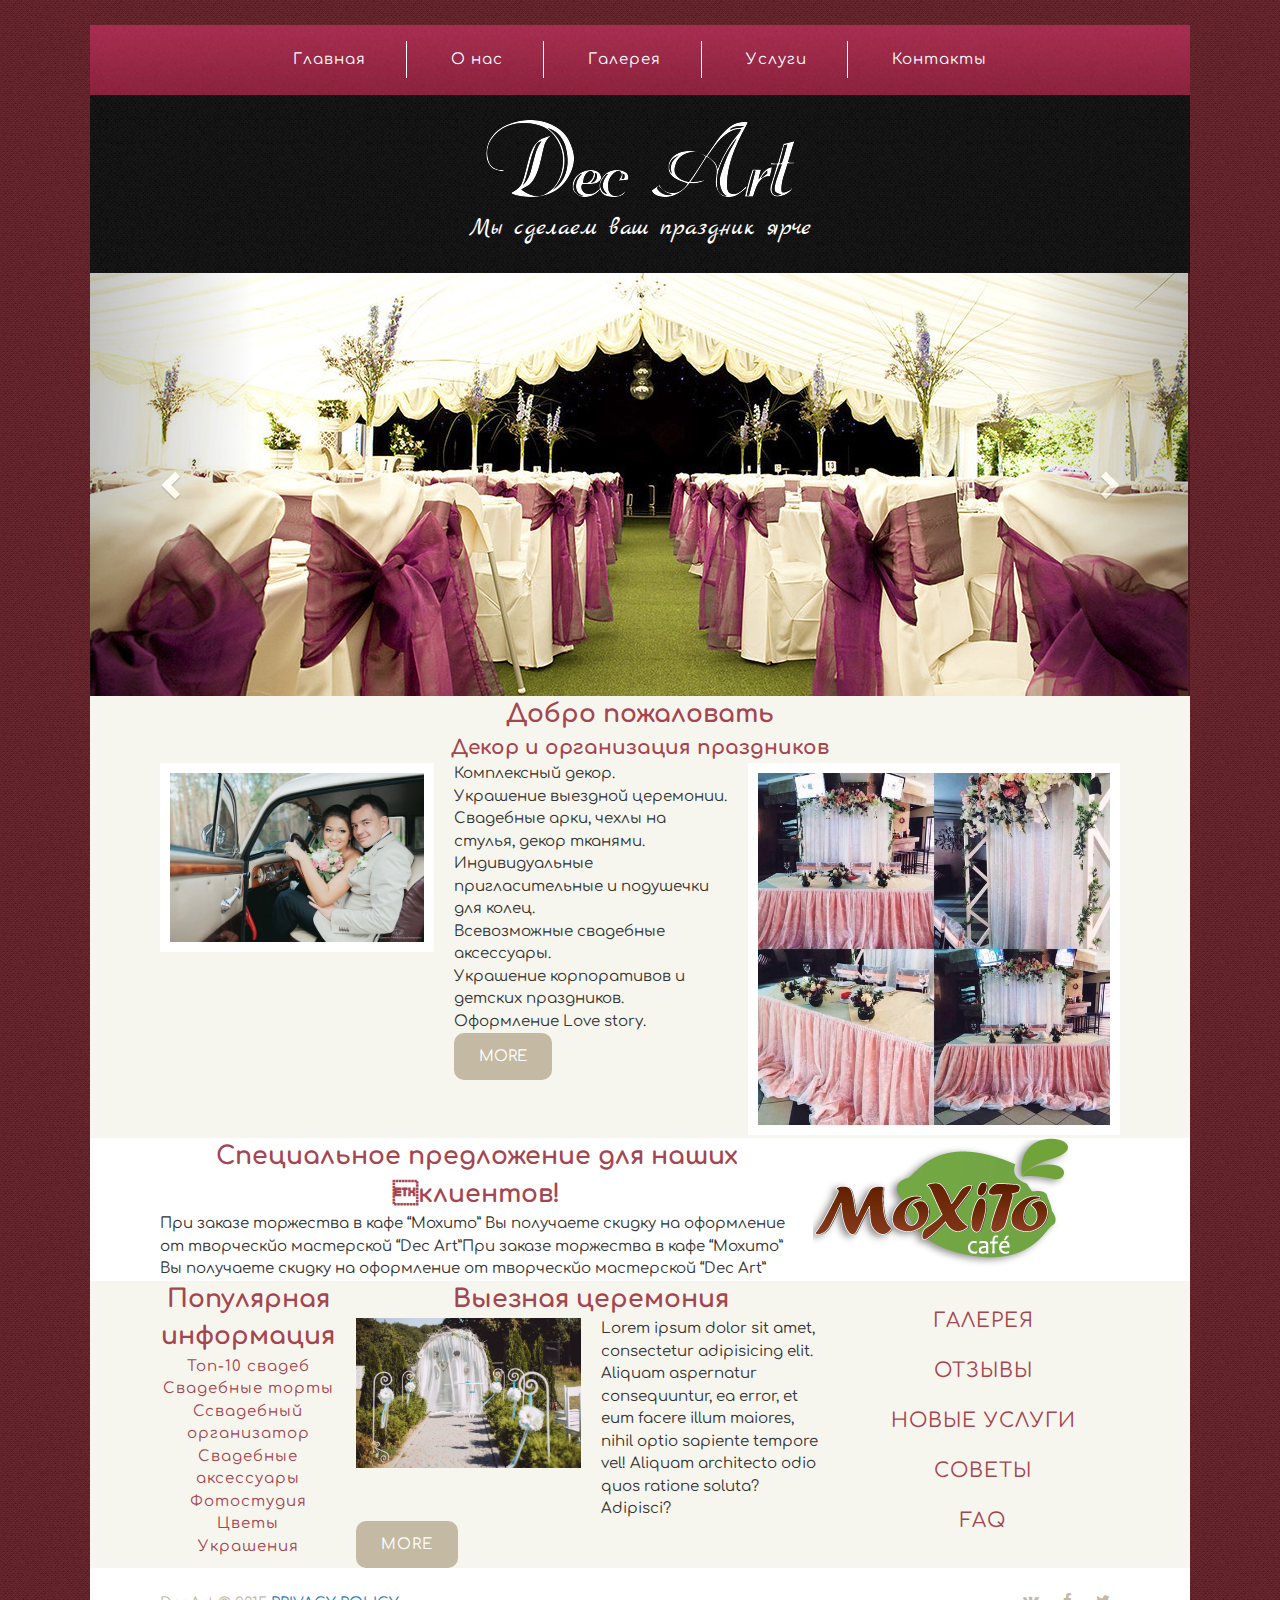
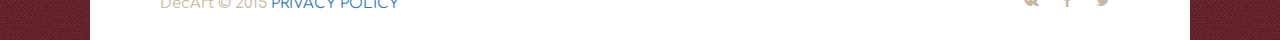
<file: index.html>
<!DOCTYPE html>
<html>
<head lang="en">
	<title>DecArt</title>
	<meta http-equiv="X-UA-Compatible" content="IE=edge">

	<meta name="viewport" content="width=device-width, intial-scale=1"/>
	<meta charset="UTF-8">
	<meta name="description" content=""/>
	<meta name="keywords" content=""/>
	<link rel="shortcut icon" href="favicon.ico"/>
	<link rel="stylesheet" href="css/bootstrap.min.css"/>
	<link rel="stylesheet" href="css/reset.css"/>

	<link rel="stylesheet" href="css/layout.css"/>
	<link rel="stylesheet" href="css/style.css"/>
	<link rel="stylesheet" href="css/responsive.css"/>


	<link href='http://fonts.googleapis.com/css?family=Marck+Script&subset=cyrillic,latin' rel='stylesheet' type='text/css'>
	<link href='http://fonts.googleapis.com/css?family=Comfortaa:400,700,300&subset=cyrillic-ext,latin' rel='stylesheet' type='text/css'>
	<link rel="stylesheet" href="//maxcdn.bootstrapcdn.com/font-awesome/4.3.0/css/font-awesome.min.css">

	<!--[if lt IE 9]>
	<script src="http://css3-mediaqueries-js.googlecode.com/svn/trunk/css3-mediaqueries.js"></script>
	<script src="http://html5shim.googlecode.com/svn/trunk/html5.js"></script>
	<![endif]-->

</head>
<body>
<div class="backwrap">
	<div class="wrap">
		<header class="da-header da-container">
			<nav class="da-navigation ba-text-center">
				<ul>
					<li><a href="index.html">Главная</a></li>
					<li><a href="onas.html">О нас</a></li>
					<li><a href="gallery.html">Галерея</a></li>
					<li><a href="services.html">Услуги</a></li>
					<li><a href="contacts.html" class="da-none">Контакты</a></li>
				</ul>
			</nav>
			<div class="da-logo ba-text-center">
				<img src="img/logo.png" alt="logo"/>
				<h2>Мы сделаем ваш праздник ярче</h2>
			</div>
		</header>

		<!--<section class="da-slider da-container ba-text-center">
			<img src="img/page1_slide1.jpg" alt=""/>

		</section>-->
		<div id="carousel-example-generic" class="carousel slide da-container" data-ride="carousel">

			<!-- Wrapper for slides -->
			<div class="carousel-inner" role="listbox">
				<div class="item active">
					<img src="img/page1_slide1.jpg" alt="...">
					<div class="carousel-caption">

					</div>
				</div>
				<div class="item">
					<img src="img/page1_slide2.jpg" alt="...">
					<div class="carousel-caption">

					</div>
				</div>
				<div class="item">
					<img src="img/page1_slide3.jpg" alt="...">
					<div class="carousel-caption">

					</div>
				</div>

			</div>

			<!-- Controls -->
			<a class="left carousel-control" href="#carousel-example-generic" role="button" data-slide="prev">
				<span class="glyphicon glyphicon-chevron-left" aria-hidden="true"></span>
				<span class="sr-only">Previous</span>
			</a>
			<a class="right carousel-control" href="#carousel-example-generic" role="button" data-slide="next">
				<span class="glyphicon glyphicon-chevron-right" aria-hidden="true"></span>
				<span class="sr-only">Next</span>
			</a>
		</div>

		<section class="da-welcome da-container">
			<div class="da-content ">
				<div class="da-content-mob">
					<h3>Добро пожаловать</h3>
					<h4>Декор и организация праздников</h4>

					<div class="ba-grid">
						<div class="ba-width-large-3-5 ba-width-small-1-1">
							<div class="ba-grid">
								<div class="ba-width-large-1-2 ba-width-medium-1-2">
									<img src="img/photo1.jpg" alt="photo"/>

								</div>
								<div class="ba-width-large-1-2 ba-width-medium-1-2">
									<p>Комплексный декор. <br/>
										Украшение выездной церемонии. <br/>
										Свадебные арки, чехлы на стулья,
										декор тканями. <br/>
										Индивидуальные пригласительные
										и подушечки для колец. <br/>
										Всевозможные свадебные аксессуары. <br/>
										Украшение корпоративов и детских
										праздников. <br/>
										Оформление Love story.
									</p>
									<a href="#" class="da-button">more</a>
								</div>
							</div>

						</div>
						<div class="ba-width-large-2-5 ba-width-medium-1-2">
							<img src="img/photo2.jpg" alt=""/>
						</div>
					</div>
				</div>
			</div>
		</section>
		<section class="da-proposal da-container">
			<div class="da-content">
				<div class="ba-grid">
					<div class=" ba-width-large-2-3 ba-width-medium-2-3">
						<h3>Специальное предложение для наших клиентов!</h3>
						<p>При заказе торжества в кафе “Мохито” Вы получаете скидку на оформление
							от творческйо мастерской “Dec Art”При заказе торжества в кафе “Мохито” Вы получаете скидку на оформление
							от творческйо мастерской “Dec Art”</p>
					</div>
					<div class="da-img-center ba-width-large-1-3 ba-width-medium-1-3">
						<a class="ba-text-center" href="http://mohito.pl.ua/"><img src="img/logo1.png" alt="logoMohito"/></a>

					</div>
				</div>
			</div>
		</section>
		<section class="da-popular da-container">
			<div class="da-content">
				<div class="ba-grid">
					<div class="ba-width-large-2-10 ba-width-medium-3-10 ba-width-small-1-1">
						<h3>Популярная информация</h3>
						<ul>
							<li><a href="#">Топ-10 свадеб</a></li>
							<li><a href="#">Свадебные торты</a></li>
							<li><a href="#">Ссвадебный организатор</a></li>
							<li><a href="#">Свадебные аксессуары</a></li>
							<li><a href="#">Фотостудия</a></li>
							<li><a href="#">Цветы</a></li>
							<li><a href="#">Украшения</a></li>
						</ul>
					</div>
					<div class="ba-width-large-5-10 ba-width-medium-4-10 ba-width-small-1-1">
						<h3>Выезная церемония</h3>
						<div class="ba-grid">
							<div class="ba-width-large-1-2">
								<img src="img/photo3.jpg" alt="photo"/>
							</div>
							<div class="ba-width-large-1-2">
								<p>Lorem ipsum dolor sit amet, consectetur adipisicing elit. Aliquam aspernatur consequuntur, ea error, et eum facere illum maiores, nihil optio sapiente tempore vel! Aliquam architecto odio quos ratione soluta? Adipisci?</p>
							</div>
						</div>
						<a href="#" class="da-button">more</a>
					</div>
					<div class="ba-width-large-3-10 ba-width-medium-3-10 ba-width-small-1-1">
						<ul class="da-nav-panel ba-text-center">
							<li><a href="gallery.html">Галерея</a></li>
							<li><a href="#">Отзывы</a></li>
							<li><a href="services.html">Новые услуги</a></li>
							<li><a href="#">Советы</a></li>
							<li><a href="#">FAQ</a></li>
						</ul>
					</div>
				</div>
			</div>
		</section>
		<footer class="da-fotter da-container">
			<div class="da-content">
				<div class="ba-grid">
					<div class="ba-width-1-2">
						<p>DecArt © 2015 <span><a href="#">PRIVACY POLICY</a></span></p>
					</div>
					<div class="ba-width-1-2 ba-text-right">
						<ul>
							<li><a href="https://vk.com/decart_ua"><i class="fa fa-vk"></i></a></li>
							<li><a href=""><i class="fa fa-facebook"></i></a></li>
							<li><a href=""><i class="fa fa-twitter"></i></a></li>
						</ul>
					</div>
				</div>
			</div>
		</footer>
	</div>
</div>

<!-- Latest compiled and minified JavaScript -->
<script src="https://ajax.googleapis.com/ajax/libs/jquery/1.11.3/jquery.min.js"></script>
<script src="js/bootstrap.min.js"></script>

</body>
</html>
</file>
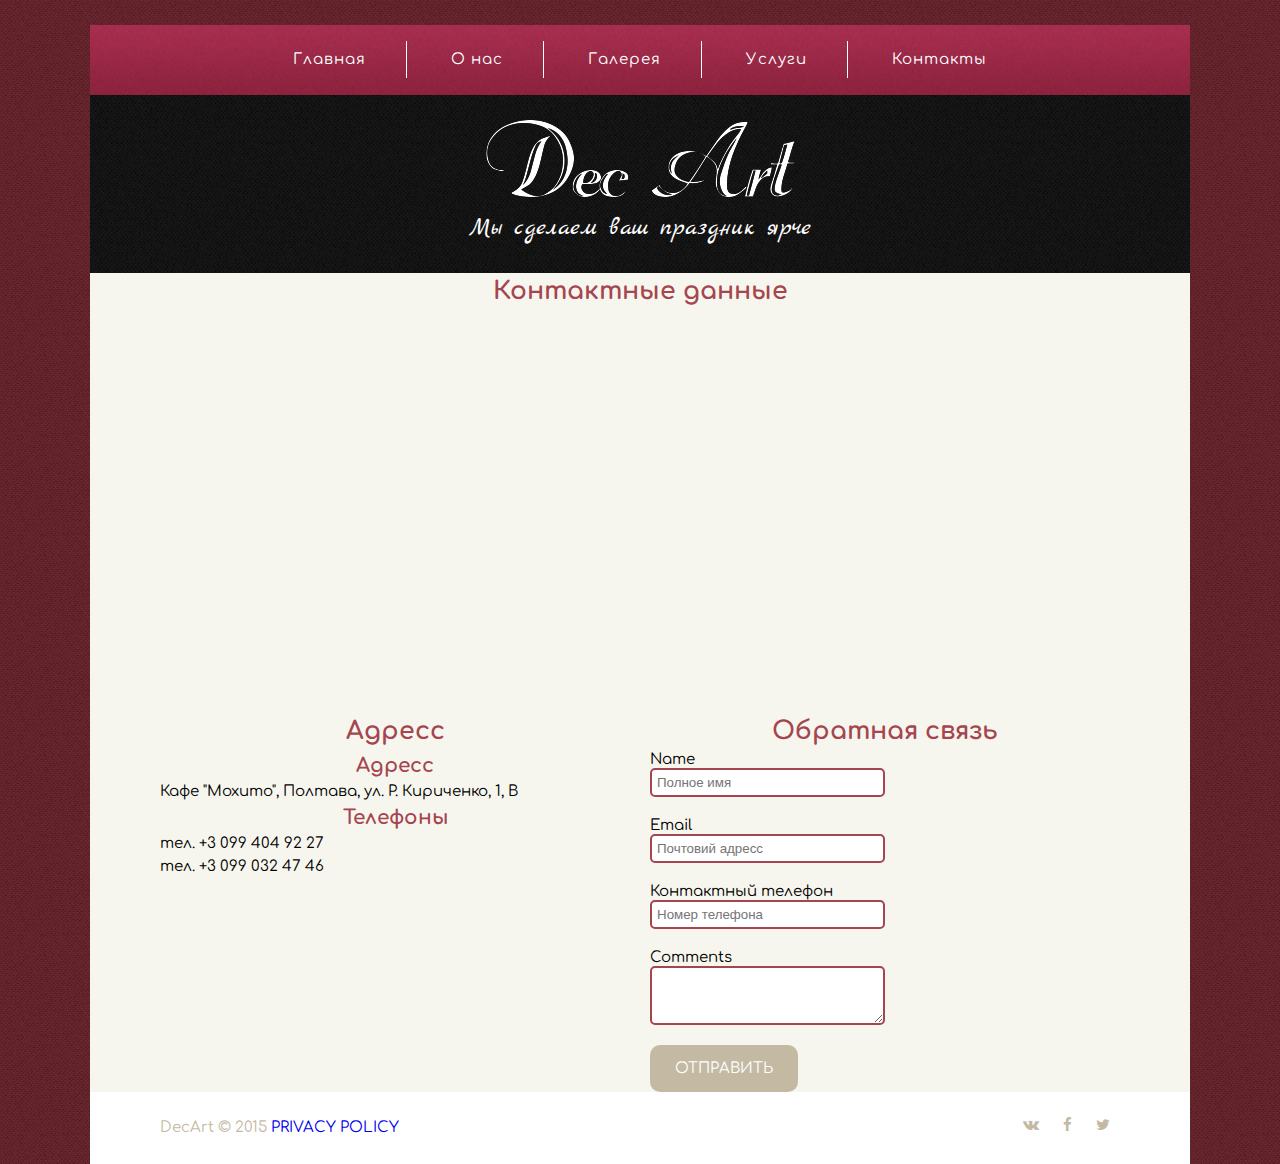
<file: contacts.html>
<!DOCTYPE html>
<html>
<head lang="en">
	<title>DecArt</title>
	<meta http-equiv="X-UA-Compatible" content="IE=edge">

	<meta name="viewport" content="width=device-width, intial-scale=1"/>
	<meta charset="UTF-8">
	<meta name="description" content=""/>
	<meta name="keywords" content=""/>
	<link rel="shortcut icon" href="favicon.ico"/>
	<link rel="stylesheet" href="css/reset.css"/>
	<link rel="stylesheet" href="css/layout.css"/>
	<link rel="stylesheet" href="css/style.css"/>
	<link rel="stylesheet" href="css/responsive.css"/>
	<link href='http://fonts.googleapis.com/css?family=Marck+Script&subset=cyrillic,latin' rel='stylesheet' type='text/css'>
	<link href='http://fonts.googleapis.com/css?family=Comfortaa:400,700,300&subset=cyrillic-ext,latin' rel='stylesheet' type='text/css'>
	<link rel="stylesheet" href="//maxcdn.bootstrapcdn.com/font-awesome/4.3.0/css/font-awesome.min.css">
	<!--[if lt IE 9]>
	<script src="http://css3-mediaqueries-js.googlecode.com/svn/trunk/css3-mediaqueries.js"></script>
	<script src="http://html5shim.googlecode.com/svn/trunk/html5.js"></script>
	<![endif]-->

</head>
<body>
<div class="backwrap">
	<div class="wrap">
		<header class="da-header da-container">
			<nav class="da-navigation ba-text-center">
				<ul>
					<li><a href="index.html">Главная</a></li>
					<li><a href="onas.html">О нас</a></li>
					<li><a href="gallery.html">Галерея</a></li>
					<li><a href="services.html">Услуги</a></li>
					<li><a href="contacts.html" class="da-none">Контакты</a></li>
				</ul>
			</nav>
			<div class="da-logo ba-text-center">
				<img src="img/logo.png" alt="logo"/>
				<h2>Мы сделаем ваш праздник ярче</h2>
			</div>
		</header>
		<section class="da-contacts da-container">
			<div class="da-content">
				<h3>Контактные данные</h3>
				<iframe src="https://www.google.com/maps/embed?pb=!1m14!1m12!1m3!1d1293.2474738963083!2d34.54719093078002!3d49.58841514719163!2m3!1f0!2f0!3f0!3m2!1i1024!2i768!4f13.1!5e0!3m2!1sru!2sua!4v1432669277639"  frameborder="0" style="border:0"></iframe>

				<div class="ba-grid">
					<div class="ba-width-large-1-2">
						<h3>Адресс</h3>
						<h4>Адресс</h4>
						<p>Кафе "Мохито", Полтава, ул. Р. Кириченко, 1, В</p>
						<h4>Телефоны</h4>
						<p>тел. +3 099 404 92 27</p>
						<p>тел. +3 099 032 47 46</p>
					</div>
					<div class="ba-width-large-1-2">
						<h3>Обратная связь</h3>
					<form class="da-form">

							<fieldset class="register">
								<label>
									Name
									<input type="text" name="username" placeholder="Полное имя" required="">
								</label>
								<label>
									Email
									<input type="email" name="email" placeholder="Почтовий адресс" required="">
								</label>
								<label>
									Контактный телефон
									<input type="tel" name="tel" placeholder="Номер телефона" required="">
								</label>
								<label>
									Comments
									<textarea name="commit" id="commit" cols="30" rows="3"></textarea>
								</label>
							</fieldset>
							<button type="submit">
								Отправить
							</button>
					</form>
					</div>
				</div>
			</div>
		</section>
		<footer class="da-fotter da-container">
			<div class="da-content">
				<div class="ba-grid">
					<div class="ba-width-1-2">
						<p>DecArt © 2015 <span><a href="#">PRIVACY POLICY</a></span></p>
					</div>
					<div class="ba-width-1-2 ba-text-right">
						<ul>
							<li><a href="https://vk.com/decart_ua"><i class="fa fa-vk"></i></a></li>
							<li><a href=""><i class="fa fa-facebook"></i></a></li>
							<li><a href=""><i class="fa fa-twitter"></i></a></li>
						</ul>
					</div>
				</div>
			</div>
		</footer>
	</div>
</div>
</body>
</html>
</file>
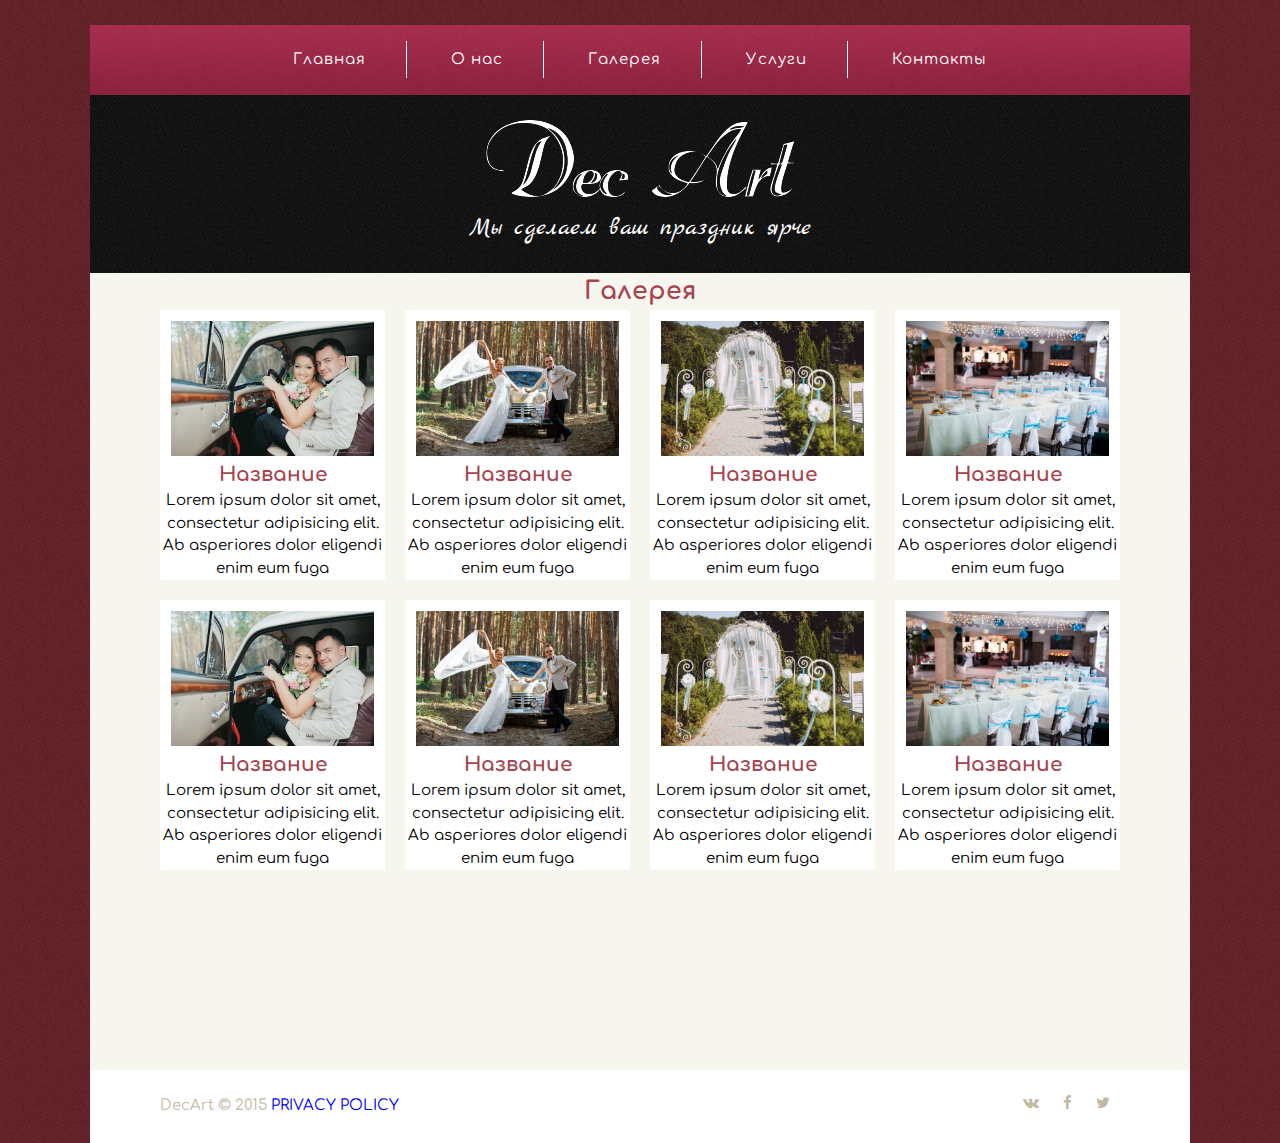
<file: gallery.html>
<!DOCTYPE html>
<html>
<head lang="en">
	<title>DecArt</title>
	<meta http-equiv="X-UA-Compatible" content="IE=edge">

	<meta name="viewport" content="width=device-width, intial-scale=1"/>
	<meta charset="UTF-8">
	<meta name="description" content=""/>
	<meta name="keywords" content=""/>
	<link rel="shortcut icon" href="favicon.ico"/>
	<link rel="stylesheet" href="css/reset.css"/>
	<link rel="stylesheet" href="css/layout.css"/>
	<link rel="stylesheet" href="css/style.css"/>
	<link rel="stylesheet" href="css/responsive.css"/>
	<link href='http://fonts.googleapis.com/css?family=Marck+Script&subset=cyrillic,latin' rel='stylesheet' type='text/css'>
	<link href='http://fonts.googleapis.com/css?family=Comfortaa:400,700,300&subset=cyrillic-ext,latin' rel='stylesheet' type='text/css'>
	<link rel="stylesheet" href="//maxcdn.bootstrapcdn.com/font-awesome/4.3.0/css/font-awesome.min.css">
	<!--[if lt IE 9]>
	<script src="http://css3-mediaqueries-js.googlecode.com/svn/trunk/css3-mediaqueries.js"></script>
	<script src="http://html5shim.googlecode.com/svn/trunk/html5.js"></script>
	<![endif]-->

</head>
<body>
<div class="backwrap">
	<div class="wrap">
		<header class="da-header da-container">
			<nav class="da-navigation ba-text-center">
				<ul>
					<li><a href="index.html">Главная</a></li>
					<li><a href="onas.html">О нас</a></li>
					<li><a href="gallery.html">Галерея</a></li>
					<li><a href="services.html">Услуги</a></li>
					<li><a href="contacts.html" class="da-none">Контакты</a></li>
				</ul>
			</nav>
			<div class="da-logo ba-text-center">
				<img src="img/logo.png" alt="logo"/>
				<h2>Мы сделаем ваш праздник ярче</h2>
			</div>
		</header>
		<section class="da-gallery da-container">
			<div class="da-content">
				<h3>Галерея</h3>
				<div class="ba-grid">
					<div class="ba-width-large-1-4 ba-width-medium-1-2">
						<div class="da-gall-wrap">
							<a href=""><img src="img/photo1.jpg" alt=""/></a>
							<h4>Название</h4>
							<p>Lorem ipsum dolor sit amet, consectetur adipisicing elit. Ab asperiores dolor eligendi enim eum fuga</p>
						</div>
					</div>
					<div class="ba-width-large-1-4 ba-width-medium-1-2">
						<div class="da-gall-wrap">
							<a href=""><img src="img/photo5.jpg" alt=""/></a>
							<h4>Название</h4>
							<p>Lorem ipsum dolor sit amet, consectetur adipisicing elit. Ab asperiores dolor eligendi enim eum fuga</p>
						</div>
					</div>
					<div class="ba-width-large-1-4 ba-width-medium-1-2">
						<div class="da-gall-wrap">
							<a href=""><img src="img/photo3.jpg" alt=""/></a>
							<h4>Название</h4>
							<p>Lorem ipsum dolor sit amet, consectetur adipisicing elit. Ab asperiores dolor eligendi enim eum fuga</p>
						</div>
					</div>
					<div class="ba-width-large-1-4 ba-width-medium-1-2">
						<div class="da-gall-wrap">
							<a href=""><img src="img/photo4.jpg" alt=""/></a>
							<h4>Название</h4>
							<p>Lorem ipsum dolor sit amet, consectetur adipisicing elit. Ab asperiores dolor eligendi enim eum fuga</p>
						</div>
					</div>
				</div>

				<div class="ba-grid">
					<div class="ba-width-large-1-4 ba-width-medium-1-2">
						<div class="da-gall-wrap">
							<a href=""><img src="img/photo1.jpg" alt=""/></a>
							<h4>Название</h4>
							<p>Lorem ipsum dolor sit amet, consectetur adipisicing elit. Ab asperiores dolor eligendi enim eum fuga</p>
						</div>
					</div>
					<div class="ba-width-large-1-4 ba-width-medium-1-2">
						<div class="da-gall-wrap">
							<a href=""><img src="img/photo5.jpg" alt=""/></a>
							<h4>Название</h4>
							<p>Lorem ipsum dolor sit amet, consectetur adipisicing elit. Ab asperiores dolor eligendi enim eum fuga</p>
						</div>
					</div>
					<div class="ba-width-large-1-4 ba-width-medium-1-2">
						<div class="da-gall-wrap">
							<a href=""><img src="img/photo3.jpg" alt=""/></a>
							<h4>Название</h4>
							<p>Lorem ipsum dolor sit amet, consectetur adipisicing elit. Ab asperiores dolor eligendi enim eum fuga</p>
						</div>
					</div>
					<div class="ba-width-large-1-4 ba-width-medium-1-2">
						<div class="da-gall-wrap">
							<a href=""><img src="img/photo4.jpg" alt=""/></a>
							<h4>Название</h4>
							<p>Lorem ipsum dolor sit amet, consectetur adipisicing elit. Ab asperiores dolor eligendi enim eum fuga</p>
						</div>
					</div>
				</div>

			</div>
		</section>
		<footer class="da-fotter da-container">
			<div class="da-content">
				<div class="ba-grid">
					<div class="ba-width-1-2">
						<p>DecArt © 2015 <span><a href="#">PRIVACY POLICY</a></span></p>
					</div>
					<div class="ba-width-1-2 ba-text-right">
						<ul>
							<li><a href="https://vk.com/decart_ua"><i class="fa fa-vk"></i></a></li>
							<li><a href=""><i class="fa fa-facebook"></i></a></li>
							<li><a href=""><i class="fa fa-twitter"></i></a></li>
						</ul>
					</div>
				</div>
			</div>
		</footer>
	</div>
</div>
</body>
</html>
</file>
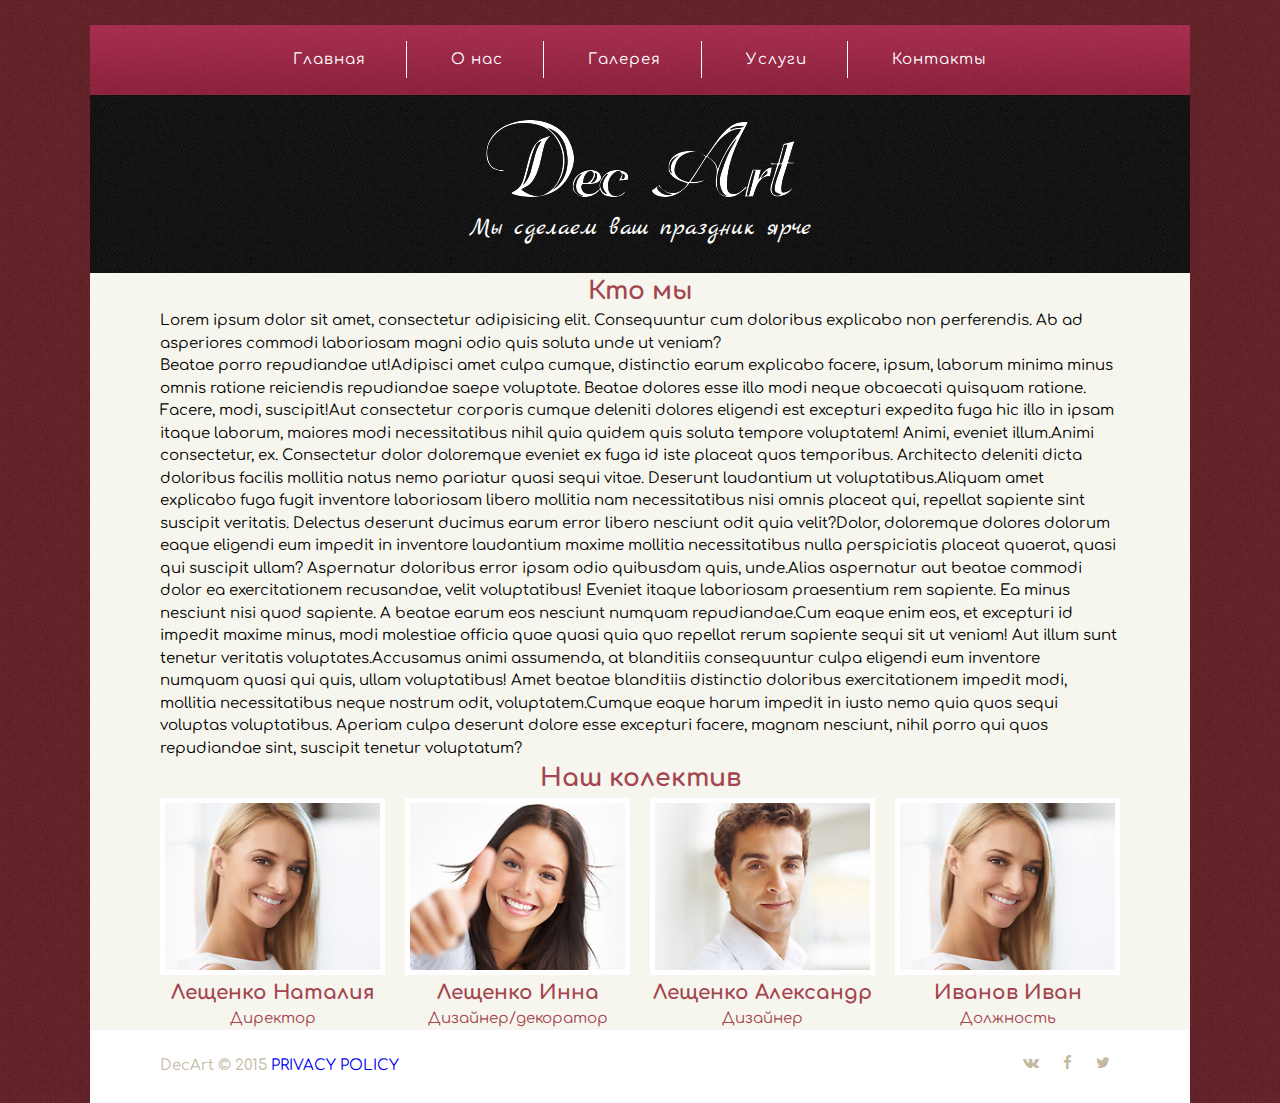
<file: onas.html>
<!DOCTYPE html>
<html>
<head lang="en">
	<title>DecArt</title>
	<meta http-equiv="X-UA-Compatible" content="IE=edge">

	<meta name="viewport" content="width=device-width, intial-scale=1"/>
	<meta charset="UTF-8">
	<meta name="description" content=""/>
	<meta name="keywords" content=""/>
	<link rel="shortcut icon" href="favicon.ico"/>
	<link rel="stylesheet" href="css/reset.css"/>
	<link rel="stylesheet" href="css/layout.css"/>
	<link rel="stylesheet" href="css/style.css"/>
	<link rel="stylesheet" href="css/responsive.css"/>
	<link href='http://fonts.googleapis.com/css?family=Marck+Script&subset=cyrillic,latin' rel='stylesheet' type='text/css'>
	<link href='http://fonts.googleapis.com/css?family=Comfortaa:400,700,300&subset=cyrillic-ext,latin' rel='stylesheet' type='text/css'>
	<link rel="stylesheet" href="//maxcdn.bootstrapcdn.com/font-awesome/4.3.0/css/font-awesome.min.css">
	<!--[if lt IE 9]>
	<script src="http://css3-mediaqueries-js.googlecode.com/svn/trunk/css3-mediaqueries.js"></script>
	<script src="http://html5shim.googlecode.com/svn/trunk/html5.js"></script>
	<![endif]-->

</head>
<body>
<div class="backwrap">
	<div class="wrap">
		<header class="da-header da-container">
			<nav class="da-navigation ba-text-center">
				<ul>
					<li><a href="index.html">Главная</a></li>
					<li><a href="onas.html">О нас</a></li>
					<li><a href="gallery.html">Галерея</a></li>
					<li><a href="services.html">Услуги</a></li>
					<li><a href="contacts.html" class="da-none">Контакты</a></li>
				</ul>
			</nav>
			<div class="da-logo ba-text-center">
				<img src="img/logo.png" alt="logo"/>
				<h2>Мы сделаем ваш праздник ярче</h2>
			</div>
		</header>
		<section class="da-whoweare da-container">
			<div class="da-content ba-text-left">
				<h3>Кто мы</h3>
				<p><span>Lorem ipsum dolor sit amet, consectetur adipisicing elit. Consequuntur cum doloribus explicabo non perferendis. Ab ad asperiores commodi laboriosam magni odio quis soluta unde ut veniam? <br/>
					Beatae porro repudiandae ut!</span><span>Adipisci amet culpa cumque, distinctio earum explicabo facere, ipsum, laborum minima minus omnis ratione reiciendis repudiandae saepe voluptate. Beatae dolores esse illo modi neque obcaecati quisquam ratione. Facere, modi, suscipit!</span><span>Aut consectetur corporis cumque deleniti dolores eligendi est excepturi expedita fuga hic illo in ipsam itaque laborum, maiores modi necessitatibus nihil quia quidem quis soluta tempore voluptatem! Animi, eveniet illum.</span><span>Animi consectetur, ex. Consectetur dolor doloremque eveniet ex fuga id iste placeat quos temporibus. Architecto deleniti dicta doloribus facilis mollitia natus nemo pariatur quasi sequi vitae. Deserunt laudantium ut voluptatibus.</span><span>Aliquam amet explicabo fuga fugit inventore laboriosam libero mollitia nam necessitatibus nisi omnis placeat qui, repellat sapiente sint suscipit veritatis. Delectus deserunt ducimus earum error libero nesciunt odit quia velit?</span><span>Dolor, doloremque dolores dolorum eaque eligendi eum impedit in inventore laudantium maxime mollitia necessitatibus nulla perspiciatis placeat quaerat, quasi qui suscipit ullam? Aspernatur doloribus error ipsam odio quibusdam quis, unde.</span><span>Alias aspernatur aut beatae commodi dolor ea exercitationem recusandae, velit voluptatibus! Eveniet itaque laboriosam praesentium rem sapiente. Ea minus nesciunt nisi quod sapiente. A beatae earum eos nesciunt numquam repudiandae.</span><span>Cum eaque enim eos, et excepturi id impedit maxime minus, modi molestiae officia quae quasi quia quo repellat rerum sapiente sequi sit ut veniam! Aut illum sunt tenetur veritatis voluptates.</span><span>Accusamus animi assumenda, at blanditiis consequuntur culpa eligendi eum inventore numquam quasi qui quis, ullam voluptatibus! Amet beatae blanditiis distinctio doloribus exercitationem impedit modi, mollitia necessitatibus neque nostrum odit, voluptatem.</span><span>Cumque eaque harum impedit in iusto nemo quia quos sequi voluptas voluptatibus. Aperiam culpa deserunt dolore esse excepturi facere, magnam nesciunt, nihil porro qui quos repudiandae sint, suscipit tenetur voluptatum?</span></p>
			</div>
		</section>
		<section class="da-ourteam da-container">
			<div class="da-content">
				<h3 class="ba-text-center">Наш колектив</h3>
				<div class="ba-grid">
					<div class="ba-width-large-1-4 ba-width-medium-1-2">
						<img src="img/page2pic1.jpg" alt="photo"/>
						<h4>Лещенко Наталия</h4>
						<h5>Директор</h5>
					</div>
					<div class="ba-width-large-1-4 ba-width-medium-1-2">
						<img src="img/page2pic3.jpg" alt="photo"/>
						<h4>Лещенко Инна</h4>
						<h5>Дизайнер/декоратор</h5>
					</div>
					<div class="ba-width-large-1-4 ba-width-medium-1-2">
						<img src="img/page2pic2.jpg" alt="photo"/>
						<h4>Лещенко Александр</h4>
						<h5>Дизайнер</h5>
					</div>
					<div class="ba-width-large-1-4 ba-width-medium-1-2">
						<img src="img/page2pic1.jpg" alt="photo"/>
						<h4>Иванов Иван</h4>
						<h5>Должность</h5>
					</div>
				</div>
			</div>
		</section>
		<footer class="da-fotter da-container">
			<div class="da-content">
				<div class="ba-grid">
					<div class="ba-width-1-2">
						<p>DecArt © 2015 <span><a href="#">PRIVACY POLICY</a></span></p>
					</div>
					<div class="ba-width-1-2 ba-text-right">
						<ul>
							<li><a href="https://vk.com/decart_ua"><i class="fa fa-vk"></i></a></li>
							<li><a href=""><i class="fa fa-facebook"></i></a></li>
							<li><a href=""><i class="fa fa-twitter"></i></a></li>
						</ul>
					</div>
				</div>
			</div>
		</footer>
	</div>
</div>
</body>
</html>
</file>
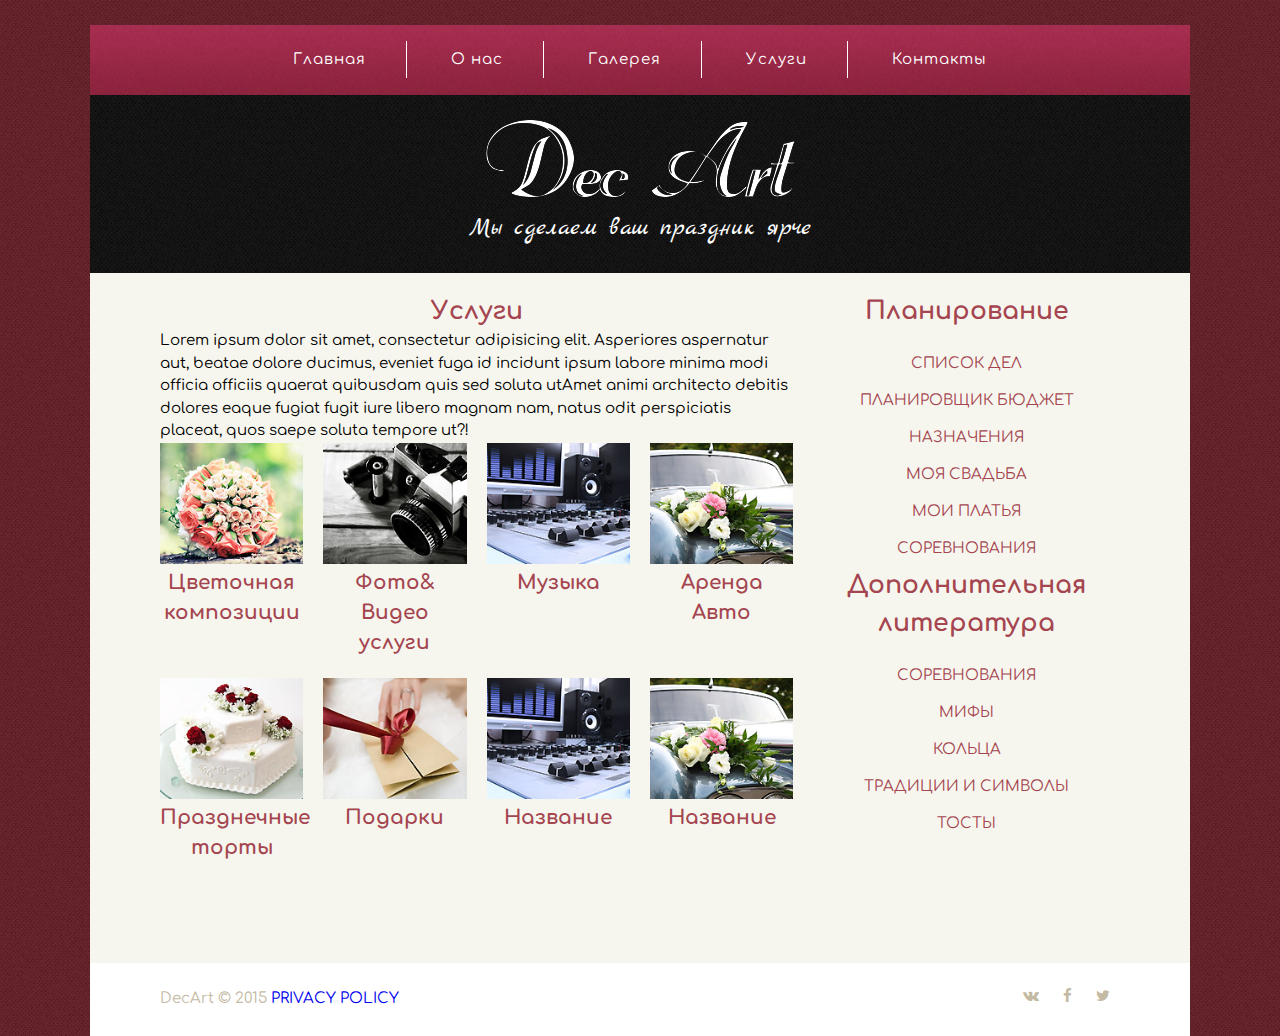
<file: services.html>
<!DOCTYPE html>
<html>
<head lang="en">
	<title>DecArt</title>
	<meta http-equiv="X-UA-Compatible" content="IE=edge">

	<meta name="viewport" content="width=device-width, intial-scale=1"/>
	<meta charset="UTF-8">
	<meta name="description" content=""/>
	<meta name="keywords" content=""/>
	<link rel="shortcut icon" href="favicon.ico"/>
	<link rel="stylesheet" href="css/reset.css"/>
	<link rel="stylesheet" href="css/layout.css"/>
	<link rel="stylesheet" href="css/style.css"/>
	<link rel="stylesheet" href="css/responsive.css"/>
	<link href='http://fonts.googleapis.com/css?family=Marck+Script&subset=cyrillic,latin' rel='stylesheet' type='text/css'>
	<link href='http://fonts.googleapis.com/css?family=Comfortaa:400,700,300&subset=cyrillic-ext,latin' rel='stylesheet' type='text/css'>
	<link rel="stylesheet" href="//maxcdn.bootstrapcdn.com/font-awesome/4.3.0/css/font-awesome.min.css">
	<!--[if lt IE 9]>
	<script src="http://css3-mediaqueries-js.googlecode.com/svn/trunk/css3-mediaqueries.js"></script>
	<script src="http://html5shim.googlecode.com/svn/trunk/html5.js"></script>
	<![endif]-->

</head>
<body>
<div class="backwrap">
	<div class="wrap">
		<header class="da-header da-container">
			<nav class="da-navigation ba-text-center">
				<ul>
					<li><a href="index.html">Главная</a></li>
					<li><a href="onas.html">О нас</a></li>
					<li><a href="gallery.html">Галерея</a></li>
					<li><a href="services.html">Услуги</a></li>
					<li><a href="contacts.html" class="da-none">Контакты</a></li>
				</ul>
			</nav>
			<div class="da-logo ba-text-center">
				<img src="img/logo.png" alt="logo"/>
				<h2>Мы сделаем ваш праздник ярче</h2>
			</div>
		</header>
		<section class="da-services da-container">
			<div class="da-content">
				<div class="ba-grid">
					<div class="ba-width-large-2-3 ba-width-medium-1-1">
						<h3>Услуги</h3>
						<p>Lorem ipsum dolor sit amet, consectetur adipisicing elit. Asperiores aspernatur aut, beatae dolore ducimus, eveniet fuga id incidunt ipsum labore minima modi officia officiis quaerat quibusdam quis sed soluta utAmet animi architecto debitis dolores eaque fugiat fugit iure libero magnam nam, natus odit perspiciatis placeat, quos saepe soluta tempore ut?!</p>

						<div class="ba-grid">
							<div class="ba-width-large-1-4 ba-width-medium-1-2">
								<a href=""><img src="img/serv1.jpg" alt=""/>
									<h4>Цветочная композиции</h4></a>

							</div>
							<div class="ba-width-large-1-4 ba-width-medium-1-2">
								<a href=""><img src="img/serv2.jpg" alt=""/>
									<h4>Фото& Видео услуги</h4></a>

							</div>
							<div class="ba-width-large-1-4 ba-width-medium-1-2">
								<a href=""><img src="img/serv3.jpg" alt=""/>
									<h4>Музыка</h4></a>

							</div>
							<div class="ba-width-large-1-4 ba-width-medium-1-2">
								<a href=""><img src="img/serv4.jpg" alt=""/>
									<h4>Аренда Авто</h4></a>
							</div>
						</div>
						<div class="ba-grid">
							<div class="ba-width-large-1-4 ba-width-medium-1-2">
								<a href=""><img src="img/serv5.jpg" alt=""/>
									<h4>Празднечные торты</h4></a>

							</div>
							<div class="ba-width-large-1-4 ba-width-medium-1-2">
								<a href=""><img src="img/serv6.jpg" alt=""/>
									<h4>Подарки</h4></a>

							</div>
							<div class="ba-width-large-1-4 ba-width-medium-1-2">
								<a href=""><img src="img/serv3.jpg" alt=""/>
									<h4>Название</h4></a>

							</div>
							<div class="ba-width-large-1-4 ba-width-medium-1-2">
								<a href=""><img src="img/serv4.jpg" alt=""/>
									<h4>Название</h4></a>
							</div>
						</div>
					</div>
					<div class="ba-width-large-1-3 ba-width-medium-1-1">
						<h3>Планирование</h3>
						<ul class="da-nav-panel ba-text-center">
							<li><a href="#">Список дел</a></li>
							<li><a href="#">Планировщик бюджет</a></li>
							<li><a href="#">Назначения</a></li>
							<li><a href="#">Моя свадьба</a></li>
							<li><a href="#">Мои платья</a></li>
							<li><a href="#">Соревнования</a></li>
						</ul>
						<h3>Дополнительная литература</h3>
						<ul class="da-nav-panel ba-text-center">
							<li><a href="#">Соревнования</a></li>
							<li><a href="#">Мифы</a></li>
							<li><a href="#">Кольца</a></li>
							<li><a href="#">Традиции и символы</a></li>
							<li><a href="#">Тосты</a></li>
						</ul>
					</div>


				</div>
			</div>
		</section>
		<footer class="da-fotter da-container">
			<div class="da-content">
				<div class="ba-grid">
					<div class="ba-width-1-2">
						<p>DecArt © 2015 <span><a href="#">PRIVACY POLICY</a></span></p>
					</div>
					<div class="ba-width-1-2 ba-text-right">
						<ul>
							<li><a href="https://vk.com/decart_ua"><i class="fa fa-vk"></i></a></li>
							<li><a href=""><i class="fa fa-facebook"></i></a></li>
							<li><a href=""><i class="fa fa-twitter"></i></a></li>
						</ul>
					</div>
				</div>
			</div>
		</footer>
	</div>
</div>
</body>
</html>
</file>
<file: css/layout.css>
*, *:after, *:before {
	-webkit-box-sizing: border-box;
	-moz-box-sizing: border-box;
	box-sizing: border-box;
}

.cf:before,
.cf:after {
	content: " ";
	display: table;
}
.cf:after {
	clear: both;
}
.cf {
	*zoom: 1;
}

.ba-container-center{
	margin-left: auto;
	margin-right: auto;
}
img{
	max-width: 100%;
	height: auto;
}
/* Text align */
.ba-text-left {
	text-align: left;
}

.ba-text-right {
	text-align: right;
}

.ba-text-center {
	text-align: center;
}

/* Floats */
.ba-float-left {
	float: left;
}

.ba-float-right {
	float: right;
}

.ba-float-none {
	float: none;
}

/* Vertical align */
.ba-vertical-align:before {
	content: '';
	display: inline-block;
	height: 100%;
	vertical-align: middle;
}

[class*="ba-vertical-align-"] {
	display: inline-block;
}

.ba-vertical-align-top {
	vertical-align: top;
}

.ba-vertical-align-middle {
	vertical-align: middle;
}

.ba-vertical-align-bottom {
	vertical-align: bottom;
}

/* Absolute centering */
.ba-relative {
	position: relative;
}

.ba-absolute-center {
	display: block;
	position: absolute;
	left: 0;
	right: 0;
	top: 0;
	bottom: 0;
	margin: auto;
}

/* Circle element */
.ba-border-circle {
	-webkit-border-radius: 50%;
	-moz-border-radius: 50%;
	border-radius: 50%;
}


/*== Grid ==*/
/* Grid clearfix */

.ba-grid:before,
.ba-grid:after{
	content: " "; /* 1 */
	display: table; /* 2 */
}

.ba-grid:after{
	clear: both;
}

.ba-grid,
[class*="ba-grid-width-"] {
	*zoom: 1;
}

[class*="ba-width-"] {
	width: 100%;
}

.ba-grid > [class*="ba-width-"] {
	float: left;
	padding-left: 20px;
}

.ba-grid {
	margin-left: -20px;
}

/* No Padding Grid */
.ba-grid-nopad {
	margin-left: 0;
}

.ba-grid-nopad > [class*="ba-width-"] {
	padding-left: 0;
}

.ba-grid + .ba-grid {
	margin-top: 20px;
}

.ba-width-1-1 {
	width: 100%;
}

.ba-width-1-2,
.ba-width-2-4,
.ba-width-3-6{
	width: 50%;
}

.ba-width-1-3,
.ba-width-2-6{
	width: 33.333%;
}
.ba-width-2-3,
.ba-width-4-6{
	width: 66.667%;
}

.ba-width-1-4 {
	width: 25%;
}
.ba-width-3-4 {
	width: 75%;
}

.ba-width-1-5 {
	width: 20%;
}
.ba-width-2-5 {
	width: 40%;
}
.ba-width-3-5 {
	width: 60%;
}
.ba-width-4-5 {
	width: 80%;
}

.ba-width-1-6 {
	width: 16.667%;
}
.ba-width-5-6 {
	width: 83.333%;
}

.ba-width-1-7 {
	width: 14.2857%;
}

.ba-width-1-8 {
	width: 12.5%;
}

.ba-width-1-9 {
	width: 11.1111%;
}

.ba-width-1-10 {
	width: 10%;
}
.ba-width-2-10 {
	width: 20%;
}
.ba-width-3-10 {
	 width: 30%;
 }
.ba-width-4-10 {
	width: 40%;
}
.ba-width-5-10 {
	width: 50%;
}
.ba-width-6-10 {
	width: 60%;
}
.ba-width-7-10 {
	width: 70%;
}
.ba-width-8-10 {
	width: 80%;
}
.ba-width-9-10 {
	width: 90%;
}
.ba-width-1-11 {
	width: 9.0909%;
}

.ba-width-1-12 {
	width: 8.3333%;
}

/*
$breakpoint-small: 480px; // For widths more than 480px
$breakpoint-medium: 768px; // For width more than 768px
$breakpoint-large: 960px; // For width more than 960px
$breakpoint-xlarge: 1220px; // For width more than 1220px
*/
@media (min-width: 480px) {
	.ba-width-small-1-1 {
		width: 100%;
	}

	.ba-width-small-1-2 {
		width: 50%;
	}

	.ba-width-small-1-3 {
		width: 33.333%;
	}

	.ba-width-small-2-3 {
		width: 66.666%;
	}

	.ba-width-small-1-4 {
		width: 25%;
	}

	.ba-width-small-1-5 {
		width: 20%;
	}
	.ba-width-small-2-5 {
		width: 40%;
	}
	.ba-width-small-3-5 {
		width: 60%;
	}
	.ba-width-small-4-5 {
		width: 80%;
	}
	.ba-width-small-1-6 {
		width: 16.66667%;
	}

	.ba-width-small-1-10 {
		width: 10%;
	}
	.ba-width-small-2-10 {
		width: 20%;
	}
	.ba-width-small-3-10 {
		width: 30%;
	}
	.ba-width-small-4-10 {
		width: 40%;
	}
	.ba-width-small-5-10 {
		width: 50%;
	}
	.ba-width-small-6-10 {
		width: 60%;
	}
	.ba-width-small-7-10 {
		width: 70%;
	}
	.ba-width-small-8-10 {
		width: 80%;
	}
	.ba-width-small-9-10 {
		width: 90%;
	}
}

@media (min-width: 768px) {
	.ba-width-medium-1-1 {
		width: 100%;
	}

	.ba-width-medium-1-2 {
		width: 50%;
	}

	.ba-width-medium-1-3 {
		width: 33.333%;
	}
	.ba-width-medium-2-3 {
		width: 66.666%;
	}
	.ba-width-medium-1-4 {
		width: 25%;
	}

	.ba-width-medium-1-5 {
		width: 20%;
	}

	.ba-width-medium-2-5 {
		width: 40%;
	}
	.ba-width-medium-3-5 {
		width: 60%;
	}
	.ba-width-medium-4-5 {
		width: 80%;
	}
	.ba-width-medium-1-6 {
		width: 16.66667%;
	}
	.ba-width-medium-1-10 {
		width: 10%;
	}
	.ba-width-medium-2-10 {
		width: 20%;
	}
	.ba-width-medium-3-10 {
		width: 30%;
	}
	.ba-width-medium-4-10 {
		width: 40%;
	}
	.ba-width-medium-5-10 {
		width: 50%;
	}
	.ba-width-medium-6-10 {
		width: 60%;
	}
	.ba-width-medium-7-10 {
		width: 70%;
	}
	.ba-width-medium-8-10 {
		width: 80%;
	}
	.ba-width-medium-9-10 {
		width: 90%;
	}
}

@media (min-width: 960px) {
	.ba-width-large-1-1 {
		width: 100%;
	}

	.ba-width-large-1-2 {
		width: 50%;
	}

	.ba-width-large-1-3 {
		width: 33.333%;
	}

	.ba-width-large-2-3 {
		width: 66.666%;
	}

	.ba-width-large-1-4 {
		width: 25%;
	}

	.ba-width-large-1-5 {
		width: 20%;
	}
	.ba-width-large-2-5 {
		width: 40%;
	}
	.ba-width-large-3-5 {
		 width: 60%;
	 }
	.ba-width-large-4-5 {
		width: 80%;
	}
	.ba-width-large-1-6 {
		width: 16.66667%;
	}
	.ba-width-large-1-10 {
		width: 10%;
	}
	.ba-width-large-2-10 {
		width: 20%;
	}
	.ba-width-large-3-10 {
		width: 30%;
	}
	.ba-width-large-4-10 {
		width: 40%;
	}
	.ba-width-large-5-10 {
		width: 50%;
	}
	.ba-width-large-6-10 {
		width: 60%;
	}
	.ba-width-large-7-10 {
		width: 70%;
	}
	.ba-width-large-8-10 {
		width: 80%;
	}
	.ba-width-large-9-10 {
		width: 90%;
	}
}

@media (min-width: 1220px) {
	.ba-width-xlarge-1-1 {
		width: 100%;
	}

	.ba-width-xlarge-1-2 {
		width: 50%;
	}

	.ba-width-xlarge-1-3 {
		width: 33.333%;
	}

	.ba-width-xlarge-1-4 {
		width: 25%;
	}

	.ba-width-xlarge-1-5 {
		width: 20%;
	}

	.ba-width-xlarge-1-6 {
		width: 16.66667%;
	}
}
/* Even grid cell widths
 ========================================================================== */
[class*='ba-grid-width']{
	margin-left: -20px;
}
[class*='ba-grid-width'] > * {
	-moz-box-sizing: border-box;
	box-sizing: border-box;
	margin: 0;
	float: left;
	padding-left: 20px;
	width: 100%;
}
.ba-grid-width-1-2 > * {
	width: 50%;
}
.ba-grid-width-1-3 > * {
	width: 33.333%;
}
.ba-grid-width-1-4 > * {
	width: 25%;
}
.ba-grid-width-1-5 > * {
	width: 20%;
}
.ba-grid-width-1-6 > * {
	width: 16.666%;
}
.ba-grid-width-1-10 > * {
	width: 10%;
}
/* Phone landscape and bigger */
@media (min-width: 480px) {
	.ba-grid-width-small-1-2 > * {
		width: 50%;
	}
	.ba-grid-width-small-1-3 > * {
		width: 33.333%;
	}
	.ba-grid-width-small-1-4 > * {
		width: 25%;
	}
	.ba-grid-width-small-1-5 > * {
		width: 20%;
	}
	.ba-grid-width-small-1-6 > * {
		width: 16.666%;
	}
	.ba-grid-width-small-1-10 > * {
		width: 10%;
	}
}
/* Tablet and bigger */
@media (min-width: 768px) {
	.ba-grid-width-medium-1-2 > * {
		width: 50%;
	}
	.ba-grid-width-medium-1-3 > * {
		width: 33.333%;
	}
	.ba-grid-width-medium-1-4 > * {
		width: 25%;
	}
	.ba-grid-width-medium-1-5 > * {
		width: 20%;
	}
	.ba-grid-width-medium-1-6 > * {
		width: 16.666%;
	}
	.ba-grid-width-medium-1-10 > * {
		width: 10%;
	}
}
/* Desktop and bigger */
@media (min-width: 960px) {
	.ba-grid-width-large-1-2 > * {
		width: 50%;
	}
	.ba-grid-width-large-1-3 > * {
		width: 33.333%;
	}
	.ba-grid-width-large-1-4 > * {
		width: 25%;
	}
	.ba-grid-width-large-1-5 > * {
		width: 20%;
	}
	.ba-grid-width-large-1-6 > * {
		width: 16.666%;
	}
	.ba-grid-width-large-1-10 > * {
		width: 10%;
	}
}
/* Large screen and bigger */
@media (min-width: 1220px) {
	.ba-grid-width-xlarge-1-2 > * {
		width: 50%;
	}
	.ba-grid-width-xlarge-1-3 > * {
		width: 33.333%;
	}
	.ba-grid-width-xlarge-1-4 > * {
		width: 25%;
	}
	.ba-grid-width-xlarge-1-5 > * {
		width: 20%;
	}
	.ba-grid-width-xlarge-1-6 > * {
		width: 16.666%;
	}
	.ba-grid-width-xlarge-1-10 > * {
		width: 10%;
	}
}
</file>
<file: css/style.css>
.backwrap{
	min-width: 420px;
/*	background: transparent;*/
	background-color: rgb(103,39,46);
	background-image: url('../img/bg1.png');
	background-repeat: repeat;
	background-position: center center;
}
.wrap{
	padding-top: 25px;
}
.da-container{
	max-width: 1100px;
	margin-left: auto;
	margin-right: auto;
}
.da-content{
	max-width: 960px;
	margin-left: auto;
	margin-right: auto;
}
a{
	font:15px "Comfortaa", sans-serif;
	text-decoration: none;

}
input[type="button"],
button,
.da-popular .da-button,
.da-welcome .da-button{
	color: #ffffff;
	padding: 15px 25px;
	background: #C4BAA4;
	border: none;
	border-radius: 10px;
	-moz-border-radius: 10px;
	-webkit-border-radius: 10px;
	font:15px "Comfortaa", sans-serif;
	display: inline-block;
	text-transform: uppercase;
	text-align: center;
	text-decoration: none;
}
input[type="button"]:hover,
button:hover,
.da-popular .da-button:hover,
.da-welcome .da-button:hover{
	background: #a44550;
	color: #ffffff;
}
.da-navigation{
	background: transparent;
	background-image: url('../img/bg2.png');
	background-repeat: repeat;
	background-position: center center;
}
.da-navigation li{
	display: inline-block;
}
.da-navigation a{
	color: #ffffff;
	line-height: 70px;
	text-align: center;
	font-family: "Comfortaa", sans-serif;
	font-weight: normal;
	letter-spacing: 1px;
	height: 70px;
	padding: 10px 40px;
	border-right: 1px solid #ffffff;
/*	-webkit-box-shadow: 1px 1px 1px 2px #121212;
	-moz-box-shadow: 1px 1px 1px 2px #121212;
	box-shadow: 1px 1px 1px 2px #121212;*/
}
/*.da-navigation a:last-child{
	border-right: none;
}*/
.da-navigation .da-none{
	border-right: none;
}
.da-navigation li a:hover{
	color:#121212;
}
.da-logo{
	background: transparent;
	background-image: url('../img/bg3.png');
	background-repeat: repeat;
	background-position: center center;
}
.da-logo img{
	padding-top: 25px;

}
h2{
	font: 25px/1.5 "Marck Script", sans-serif;
	color:#ffffff;
}
h3{
	font: 25px/1.5 "Comfortaa", sans-serif;
	color: #a44550;
	font-weight: bold;
	text-align: center;
}
h4{
	font: 20px/1.5 'Comfortaa', sans-serif;
	font-weight: bold;
	color: #a44550;
	text-align: center;
}
h5{
	font: 15px/1.5 'Comfortaa', sans-serif;
	color: #a44550;
	text-align: center;
}
p{
	font: 15px/1.5 'Comfortaa', sans-serif;
}
.da-logo h2{
	padding-top: 10px;
	padding-bottom: 25px;
}
.da-slider img{
	width: 100%;
}
/*WELCOME*/
.da-welcome{

	background: #f7f6ee;
}

.da-welcome img{
	width: 100%;
	border: 10px solid #ffffff;
}
.da-welcome span{
	font: 20px/1.5 'Comfortaa', sans-serif;
	text-align: center;
}
.da-proposal{
	background: #ffffff;
}
.da-proposal h2{
	color:#121212;
	font-size: 30px;
}


.da-popular{
	background: #f7f6ee;
}
.da-popular h2{
	color:#a44550;
	text-transform: uppercase;
}
.da-popular ul{
	text-align: center;
}
.da-popular a{
	font: 15px/1.5 "Comfortaa", sans-serif;
	color: #a44550;
	text-decoration: none;
	letter-spacing: 1px;
	text-align: center;

}
.da-popular a:hover{
	color: #121212;
}
.da-popular img{
	width: 100%;
}

.da-popular .da-nav-panel li a{
	font-size: 20px;
	text-transform: uppercase;
}
.da-popular .da-nav-panel li{
	padding: 10px 0;
}
.da-popular .da-nav-panel{
	margin-top: 15px;
	color: #C4BAA4;
}

/*FOOTER*/
.da-fotter{
	background: #ffffff;
	padding: 25px 0;
}
.da-fotter p{
	color: #C4BAA4;
}
.da-fotter span{
	color: #a44550;
}
.da-fotter ul li{
	display: inline-block;
	margin: 0 10px;
}
.da-fotter i{
	color: #C4BAA4;
}
.da-fotter i:hover{
	color: #aba18c;
}

/*********O NAS*********/
.da-whoweare{
 background: #f7f6ee;
}

.da-ourteam{
	background: #f7f6ee;
}
.da-ourteam img{
	border: 5px solid #ffffff;
	margin-left: auto;
	margin-right: auto;
}

/*********GALLERY*********/
.da-gallery{
	background: #f7f6ee;
	padding-bottom: 200px;
}
.da-gallery .da-gall-wrap p{
	text-align: center;
}
.da-gallery .da-gall-wrap img{
	width: 90%;
	margin: 5% 5% 0 5%;
}
.da-gallery .da-gall-wrap{
	background: #ffffff;
}


/*****SERVICEES*****/
.da-services{
	background: #f7f6ee;
	padding-bottom: 100px;
	padding-top: 20px;
}
.da-services .da-nav-panel li a{
	font-size: 15px;
	text-transform: uppercase;
	color: #a44550;
}
.da-services .da-nav-panel li a:hover{
	color: #121212;
}
.da-services .da-nav-panel li{
	padding: 10px 0;
}
.da-services .da-nav-panel{
	margin-top: 15px;

}


.da-contacts{
	background: #f7f6ee;
}
iframe{
	width: 900px;
	height: 400px;
}

label{
	display:block;
	margin-bottom: 5px;
	font:15px "Comfortaa", sans-serif;
}
input[type="text"],
input[type="email"],
input[type="tel"],
textarea,
select{
	outline: none;
	padding: 5px;
	border-radius: 5px;
	margin-bottom: 20px;
	display: block;
	border: 2px solid #a44550;
}
input[type="text"],
input[type="email"],
input[type="tel"],
textarea
{
	width: 50%;
}
.da-contacts .da-form{
	margin-left: auto;
	margin-right: auto;

}
</file>
<file: css/responsive.css>
/*
$breakpoint-small: 480px; // For widths more than 480px
$breakpoint-medium: 768px; // For width more than 768px
$breakpoint-large: 960px; // For width more than 960px
$breakpoint-xlarge: 1220px; // For width more than 1220px
*/

@media (min-width: 480px) {
	/*.da-navigation a{
		padding: 0 0;
	}*/
}
@media (max-width: 479px) {


}
@media (min-width: 768px) {

}
@media (max-width: 767px) {
	.da-navigation ul li{
		display: block;
	}
	.da-navigation ul li a{
		border-right: none;
	}
}

@media (min-width: 960px) {

}
@media (max-width: 959px) {
	.da-welcome img{
	}

	.da-proposal a{
		text-align: center;
	}
	.da-proposal .da-img-center{
		text-align: center;
	}
}

@media (min-width: 1220px) {

}
</file>
